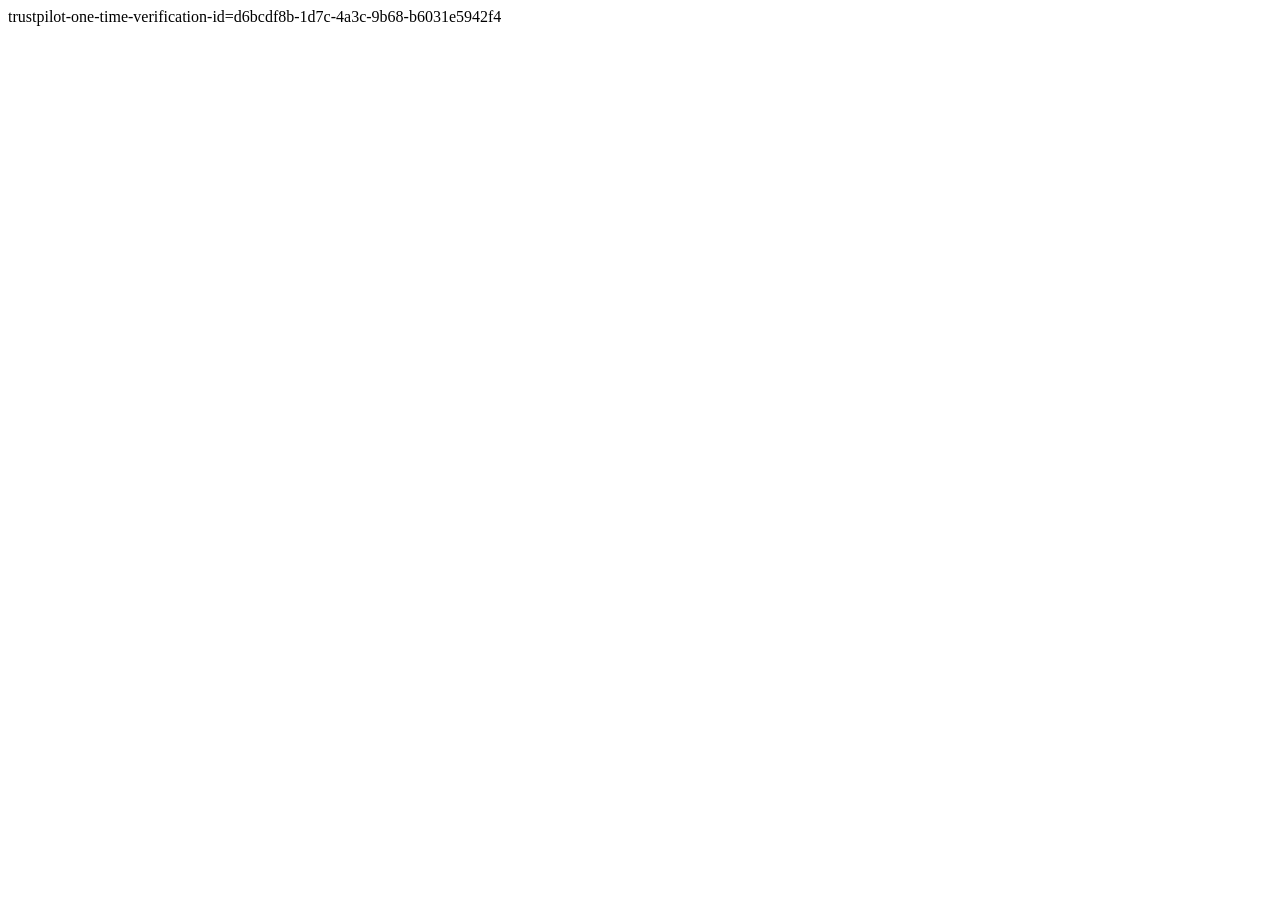
<file: public/be9b3618-4202-4a8d-a43e-c77314b83d8f.html>
<!DOCTYPE html>
<html lang="en">
<head>
    <meta charset="UTF-8">
    <meta name="trustpilot-one-time-domain-verification-id" content="dd0e4224-1a58-46b2-ba76-770ba3b91d96"/>
    <title>Trustpilot One-Time Domain Verification</title>
</head>
<body>
    trustpilot-one-time-verification-id=d6bcdf8b-1d7c-4a3c-9b68-b6031e5942f4
</body>
</html>
</file>
